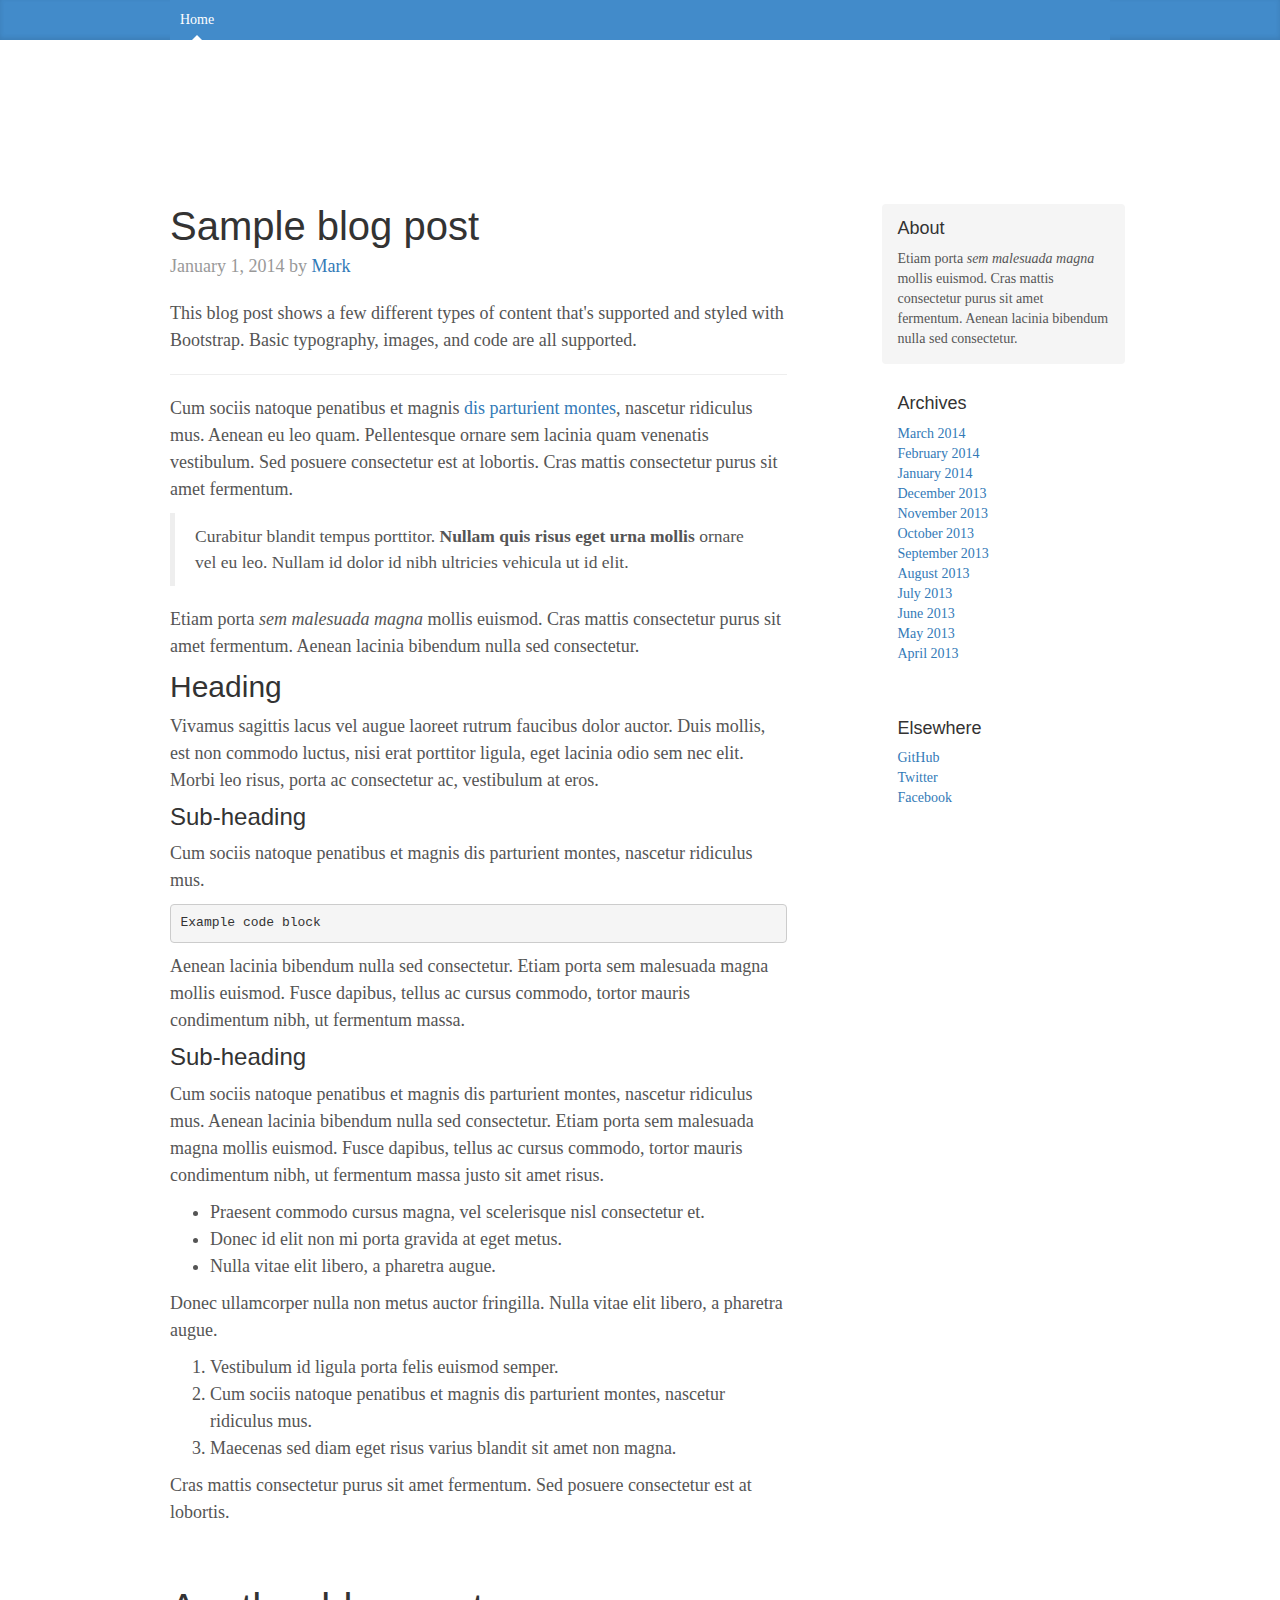
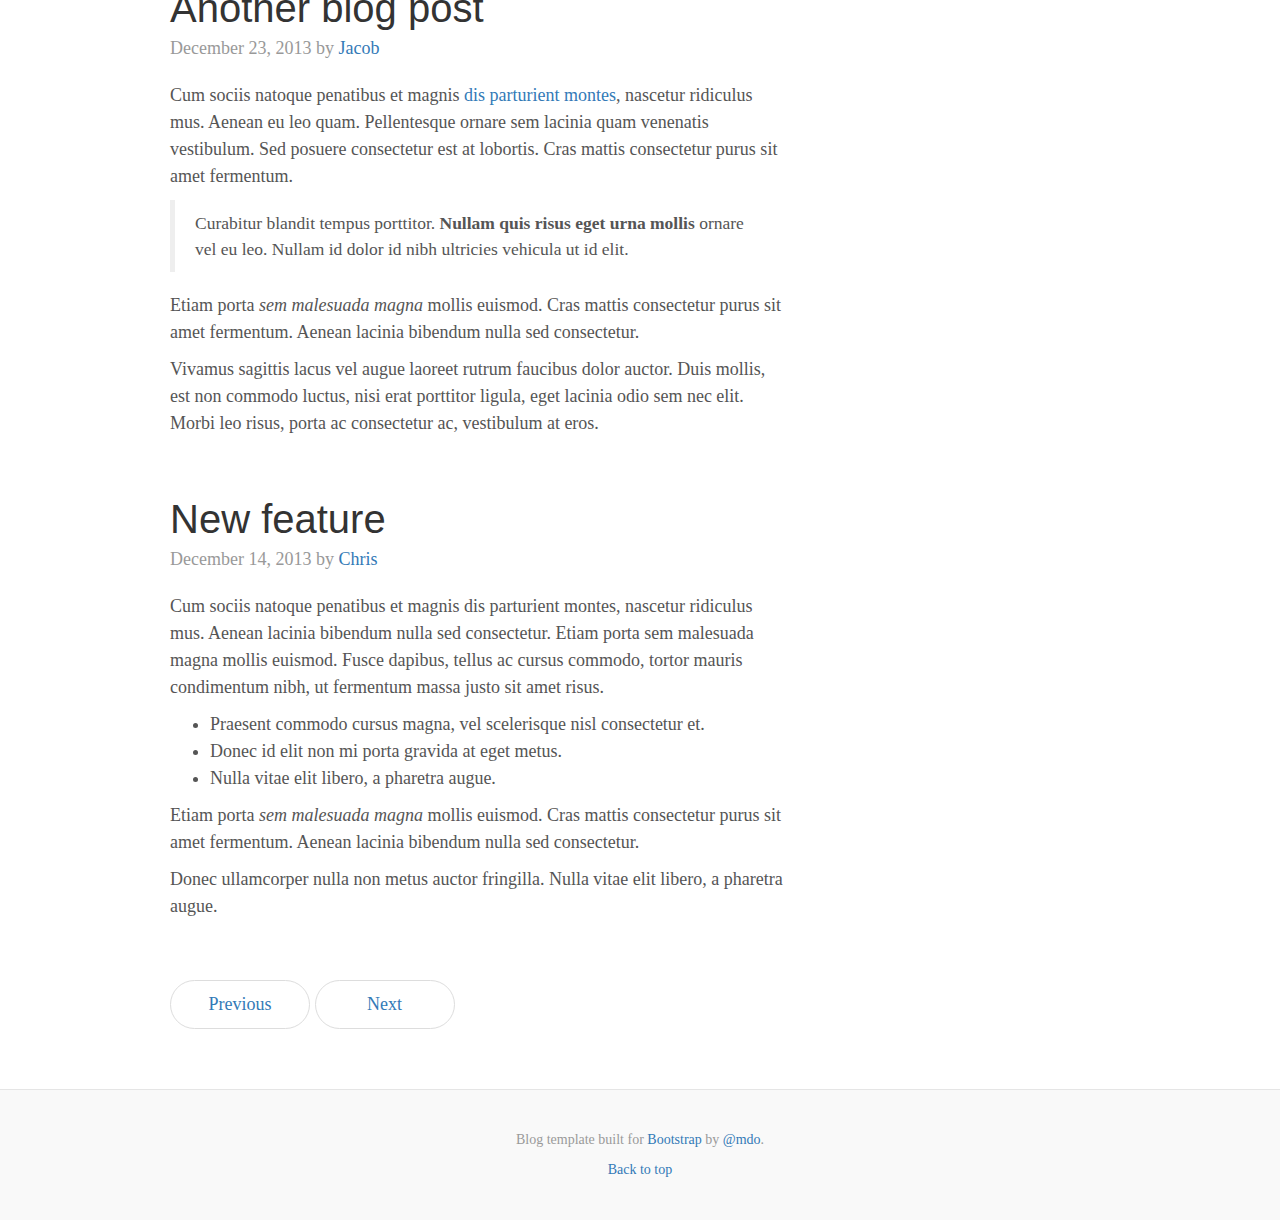
<file: blog.html>
<!DOCTYPE html>
<html lang="en">
  <head>
    <meta charset="utf-8">
    <meta http-equiv="X-UA-Compatible" content="IE=edge">
    <meta name="viewport" content="width=device-width, initial-scale=1">
    <!-- The above 3 meta tags *must* come first in the head; any other head content must come *after* these tags -->
    <meta name="description" content="">
    <meta name="author" content="">
    <link rel="icon" href="../../favicon.ico">

    <title>Blog Template for Bootstrap</title>

    <link rel="stylesheet" href="css/style.css">
    <link rel="stylesheet" href="css/bootstrap.min.css">
    <link rel="stylesheet" href="js/animsition/animsition.min.css">    

    <!-- Custom styles for this template -->
    <link href="css/blog.css" rel="stylesheet">

   
  </head>

  <body>

    <div class="blog-masthead">
      <div class="container">
        <nav class="blog-nav">
          <a class="blog-nav-item active" href="index.html">Home</a>
          
          <span class="description"></span>          
        </nav>

      </div>
    </div>

    <div class="container">
      <div class="animsition">
        <div class="blog-header">
          <h1 class="blog-title">The Bootstrap Blog</h1>
          <p class="lead blog-description">The official example template of creating a blog with Bootstrap.</p>
        </div>
      </div>
      

      <div class="row">

        <div class="col-sm-8 blog-main">

          <div class="blog-post">
            <h2 class="blog-post-title">Sample blog post</h2>
            <p class="blog-post-meta">January 1, 2014 by <a href="#">Mark</a></p>

            <p>This blog post shows a few different types of content that's supported and styled with Bootstrap. Basic typography, images, and code are all supported.</p>
            <hr>
            <p>Cum sociis natoque penatibus et magnis <a href="#">dis parturient montes</a>, nascetur ridiculus mus. Aenean eu leo quam. Pellentesque ornare sem lacinia quam venenatis vestibulum. Sed posuere consectetur est at lobortis. Cras mattis consectetur purus sit amet fermentum.</p>
            <blockquote>
              <p>Curabitur blandit tempus porttitor. <strong>Nullam quis risus eget urna mollis</strong> ornare vel eu leo. Nullam id dolor id nibh ultricies vehicula ut id elit.</p>
            </blockquote>
            <p>Etiam porta <em>sem malesuada magna</em> mollis euismod. Cras mattis consectetur purus sit amet fermentum. Aenean lacinia bibendum nulla sed consectetur.</p>
            <h2>Heading</h2>
            <p>Vivamus sagittis lacus vel augue laoreet rutrum faucibus dolor auctor. Duis mollis, est non commodo luctus, nisi erat porttitor ligula, eget lacinia odio sem nec elit. Morbi leo risus, porta ac consectetur ac, vestibulum at eros.</p>
            <h3>Sub-heading</h3>
            <p>Cum sociis natoque penatibus et magnis dis parturient montes, nascetur ridiculus mus.</p>
            <pre><code>Example code block</code></pre>
            <p>Aenean lacinia bibendum nulla sed consectetur. Etiam porta sem malesuada magna mollis euismod. Fusce dapibus, tellus ac cursus commodo, tortor mauris condimentum nibh, ut fermentum massa.</p>
            <h3>Sub-heading</h3>
            <p>Cum sociis natoque penatibus et magnis dis parturient montes, nascetur ridiculus mus. Aenean lacinia bibendum nulla sed consectetur. Etiam porta sem malesuada magna mollis euismod. Fusce dapibus, tellus ac cursus commodo, tortor mauris condimentum nibh, ut fermentum massa justo sit amet risus.</p>
            <ul>
              <li>Praesent commodo cursus magna, vel scelerisque nisl consectetur et.</li>
              <li>Donec id elit non mi porta gravida at eget metus.</li>
              <li>Nulla vitae elit libero, a pharetra augue.</li>
            </ul>
            <p>Donec ullamcorper nulla non metus auctor fringilla. Nulla vitae elit libero, a pharetra augue.</p>
            <ol>
              <li>Vestibulum id ligula porta felis euismod semper.</li>
              <li>Cum sociis natoque penatibus et magnis dis parturient montes, nascetur ridiculus mus.</li>
              <li>Maecenas sed diam eget risus varius blandit sit amet non magna.</li>
            </ol>
            <p>Cras mattis consectetur purus sit amet fermentum. Sed posuere consectetur est at lobortis.</p>
          </div><!-- /.blog-post -->

          <div class="blog-post">
            <h2 class="blog-post-title">Another blog post</h2>
            <p class="blog-post-meta">December 23, 2013 by <a href="#">Jacob</a></p>

            <p>Cum sociis natoque penatibus et magnis <a href="#">dis parturient montes</a>, nascetur ridiculus mus. Aenean eu leo quam. Pellentesque ornare sem lacinia quam venenatis vestibulum. Sed posuere consectetur est at lobortis. Cras mattis consectetur purus sit amet fermentum.</p>
            <blockquote>
              <p>Curabitur blandit tempus porttitor. <strong>Nullam quis risus eget urna mollis</strong> ornare vel eu leo. Nullam id dolor id nibh ultricies vehicula ut id elit.</p>
            </blockquote>
            <p>Etiam porta <em>sem malesuada magna</em> mollis euismod. Cras mattis consectetur purus sit amet fermentum. Aenean lacinia bibendum nulla sed consectetur.</p>
            <p>Vivamus sagittis lacus vel augue laoreet rutrum faucibus dolor auctor. Duis mollis, est non commodo luctus, nisi erat porttitor ligula, eget lacinia odio sem nec elit. Morbi leo risus, porta ac consectetur ac, vestibulum at eros.</p>
          </div><!-- /.blog-post -->

          <div class="blog-post">
            <h2 class="blog-post-title">New feature</h2>
            <p class="blog-post-meta">December 14, 2013 by <a href="#">Chris</a></p>

            <p>Cum sociis natoque penatibus et magnis dis parturient montes, nascetur ridiculus mus. Aenean lacinia bibendum nulla sed consectetur. Etiam porta sem malesuada magna mollis euismod. Fusce dapibus, tellus ac cursus commodo, tortor mauris condimentum nibh, ut fermentum massa justo sit amet risus.</p>
            <ul>
              <li>Praesent commodo cursus magna, vel scelerisque nisl consectetur et.</li>
              <li>Donec id elit non mi porta gravida at eget metus.</li>
              <li>Nulla vitae elit libero, a pharetra augue.</li>
            </ul>
            <p>Etiam porta <em>sem malesuada magna</em> mollis euismod. Cras mattis consectetur purus sit amet fermentum. Aenean lacinia bibendum nulla sed consectetur.</p>
            <p>Donec ullamcorper nulla non metus auctor fringilla. Nulla vitae elit libero, a pharetra augue.</p>
          </div><!-- /.blog-post -->

          <nav>
            <ul class="pager">
              <li><a href="#">Previous</a></li>
              <li><a href="#">Next</a></li>
            </ul>
          </nav>

        </div><!-- /.blog-main -->

        <div class="col-sm-3 col-sm-offset-1 blog-sidebar">
          <div class="sidebar-module sidebar-module-inset">
            <h4>About</h4>
            <p>Etiam porta <em>sem malesuada magna</em> mollis euismod. Cras mattis consectetur purus sit amet fermentum. Aenean lacinia bibendum nulla sed consectetur.</p>
          </div>
          <div class="sidebar-module">
            <h4>Archives</h4>
            <ol class="list-unstyled">
              <li><a href="#">March 2014</a></li>
              <li><a href="#">February 2014</a></li>
              <li><a href="#">January 2014</a></li>
              <li><a href="#">December 2013</a></li>
              <li><a href="#">November 2013</a></li>
              <li><a href="#">October 2013</a></li>
              <li><a href="#">September 2013</a></li>
              <li><a href="#">August 2013</a></li>
              <li><a href="#">July 2013</a></li>
              <li><a href="#">June 2013</a></li>
              <li><a href="#">May 2013</a></li>
              <li><a href="#">April 2013</a></li>
            </ol>
          </div>
          <div class="sidebar-module">
            <h4>Elsewhere</h4>
            <ol class="list-unstyled">
              <li><a href="#">GitHub</a></li>
              <li><a href="#">Twitter</a></li>
              <li><a href="#">Facebook</a></li>
            </ol>
          </div>
        </div><!-- /.blog-sidebar -->

      </div><!-- /.row -->

    </div><!-- /.container -->

    <footer class="blog-footer">
      <p>Blog template built for <a href="http://getbootstrap.com">Bootstrap</a> by <a href="https://twitter.com/mdo">@mdo</a>.</p>
      <p>
        <a href="#">Back to top</a>
      </p>
    </footer>


      <script src="js/jquery-1.11.3.min.js"></script>
      <script src="js/bootstrap.min.js"></script>
      <script src="js/main.js"></script>
      <script src="js/animsition/animsition.min.js"></script>
      <script src="js/sticky/stickyjs.js"></script>

  </body>
</html>
</file>
<file: css/style.css>
body{background:#bdc3c7;}
.sport-link, .sport-link:hover {color: #fff; text-decoration: none;}
.blog-nav{background-color: #428BCA;}
.is-sticky .blog-nav{background-color: red; left: 0; width:100%!important; z-index: 1; padding: 5px;}
.is-sticky .blog-description{background-color: #fff; color: #27ae60; left: 0; width:100%!important; text-align: center; z-index: 2; padding: 20px;}
.nav-link{color: #2980b9;}

.slick-dots li button:before{
	font-size: 16px;
}



/* CUSTOM STYLES */
.spacer5 { height: 5px; width: 100%; font-size: 0; margin: 0; padding: 0; border: 0; display: block; }
.spacer10 { height: 10px; width: 100%; font-size: 0; margin: 0; padding: 0; border: 0; display: block; }
.spacer15 { height: 15px; width: 100%; font-size: 0; margin: 0; padding: 0; border: 0; display: block; }
.spacer20 { height: 20px; width: 100%; font-size: 0; margin: 0; padding: 0; border: 0; display: block; }
.spacer25 { height: 25px; width: 100%; font-size: 0; margin: 0; padding: 0; border: 0; display: block; }
.spacer30 { height: 30px; width: 100%; font-size: 0; margin: 0; padding: 0; border: 0; display: block; }
.spacer35 { height: 35px; width: 100%; font-size: 0; margin: 0; padding: 0; border: 0; display: block; }
.spacer40 { height: 40px; width: 100%; font-size: 0; margin: 0; padding: 0; border: 0; display: block; }
.spacer45 { height: 45px; width: 100%; font-size: 0; margin: 0; padding: 0; border: 0; display: block; }
.spacer50 { height: 50px; width: 100%; font-size: 0; margin: 0; padding: 0; border: 0; display: block; }
.spacer100 { height: 100px; width: 100%; font-size: 0; margin: 0; padding: 0; border: 0; display: block; }
.spacer200 { height: 200px; width: 100%; font-size: 0; margin: 0; padding: 0; border: 0; display: block; }
</file>
<file: css/blog.css>
/*
 * Globals
 */

body {
  font-family: Georgia, "Times New Roman", Times, serif;
  color: #555;
}

h1, .h1,
h2, .h2,
h3, .h3,
h4, .h4,
h5, .h5,
h6, .h6 {
  margin-top: 0;
  font-family: "Helvetica Neue", Helvetica, Arial, sans-serif;
  font-weight: normal;
  color: #333;
}


/*
 * Override Bootstrap's default container.
 */

@media (min-width: 1200px) {
  .container {
    width: 970px;
  }
}


/*
 * Masthead for nav
 */

.blog-masthead {
  background-color: #428bca;
  -webkit-box-shadow: inset 0 -2px 5px rgba(0,0,0,.1);
          box-shadow: inset 0 -2px 5px rgba(0,0,0,.1);
}

/* Nav links */
.blog-nav-item {
  position: relative;
  display: inline-block;
  padding: 10px;
  font-weight: 500;
  color: #cdddeb;
}
.blog-nav-item:hover,
.blog-nav-item:focus {
  color: #fff;
  text-decoration: none;
}

/* Active state gets a caret at the bottom */
.blog-nav .active {
  color: #fff;
}
.blog-nav .active:after {
  position: absolute;
  bottom: 0;
  left: 50%;
  width: 0;
  height: 0;
  margin-left: -5px;
  vertical-align: middle;
  content: " ";
  border-right: 5px solid transparent;
  border-bottom: 5px solid;
  border-left: 5px solid transparent;
}


/*
 * Blog name and description
 */

.blog-header {
  padding-top: 20px;
  padding-bottom: 20px;
}
.blog-title {
  margin-top: 30px;
  margin-bottom: 0;
  font-size: 60px;
  font-weight: normal;
}
.blog-description {
  font-size: 20px;
  color: #999;
}


/*
 * Main column and sidebar layout
 */

.blog-main {
  font-size: 18px;
  line-height: 1.5;
}

/* Sidebar modules for boxing content */
.sidebar-module {
  padding: 15px;
  margin: 0 -15px 15px;
}
.sidebar-module-inset {
  padding: 15px;
  background-color: #f5f5f5;
  border-radius: 4px;
}
.sidebar-module-inset p:last-child,
.sidebar-module-inset ul:last-child,
.sidebar-module-inset ol:last-child {
  margin-bottom: 0;
}


/* Pagination */
.pager {
  margin-bottom: 60px;
  text-align: left;
}
.pager > li > a {
  width: 140px;
  padding: 10px 20px;
  text-align: center;
  border-radius: 30px;
}


/*
 * Blog posts
 */

.blog-post {
  margin-bottom: 60px;
}
.blog-post-title {
  margin-bottom: 5px;
  font-size: 40px;
}
.blog-post-meta {
  margin-bottom: 20px;
  color: #999;
}


/*
 * Footer
 */

.blog-footer {
  padding: 40px 0;
  color: #999;
  text-align: center;
  background-color: #f9f9f9;
  border-top: 1px solid #e5e5e5;
}
.blog-footer p:last-child {
  margin-bottom: 0;
}
</file>
